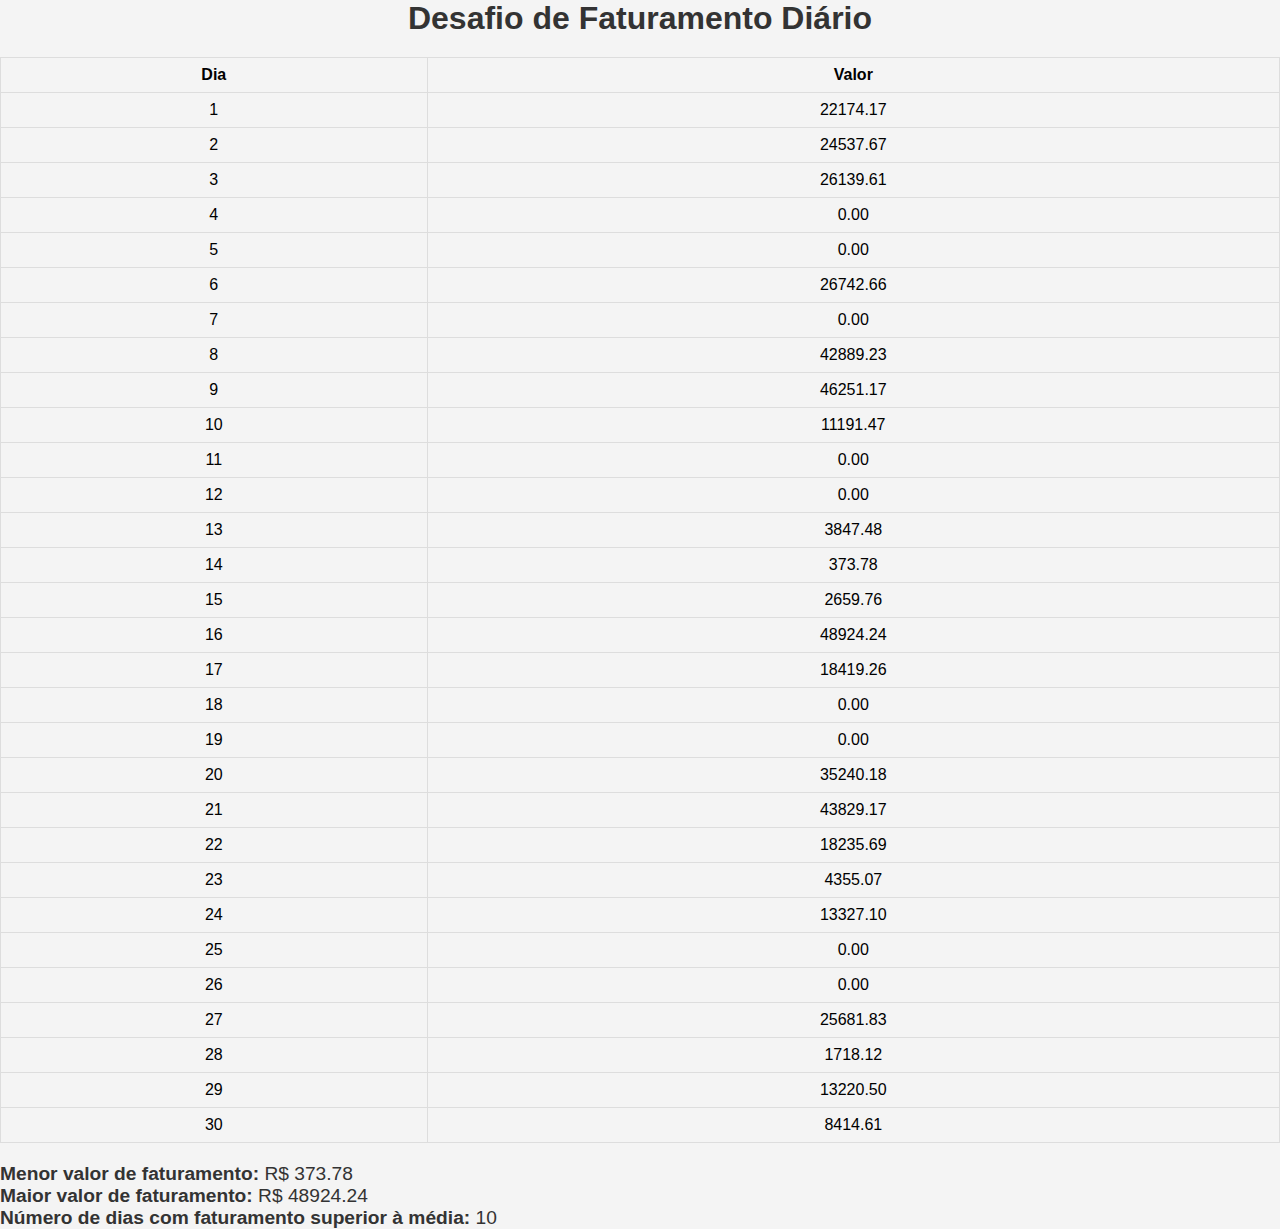
<file: Faturamento_diario/index.html>
<!DOCTYPE html>
<html lang="pt-br">

<head>
    <meta charset="UTF-8">
    <meta name="viewport" content="width=device-width, initial-scale=1.0">
    <title>Desafio de Faturamento Diário</title>
    <link rel="stylesheet" href="styles.css">
</head>

<body>

    <h1>Desafio de Faturamento Diário</h1>

    <!-- Tabela para mostrar os dados-->
    <table id="tabelaFaturamento" border="1">
        <thead>
            <tr>
                <th>Dia</th>
                <th>Valor</th>
            </tr>
        </thead>
        <tbody>
          <!-- O Js vai inserir aqui -->
        </tbody>
    </table>

    <!-- Resultado esperado -->
    <div id="resultados">
        <p><strong>Menor valor de faturamento:</strong> <span id="menorFaturamento"></span></p>
        <p><strong>Maior valor de faturamento:</strong> <span id="maiorFaturamento"></span></p>
        <p><strong>Número de dias com faturamento superior à média:</strong> <span id="diasAcimaDaMedia"></span></p>
    </div>

    <!-- Link documento js -->
    <script src="./script.js"></script>

</body>

</html>
</file>
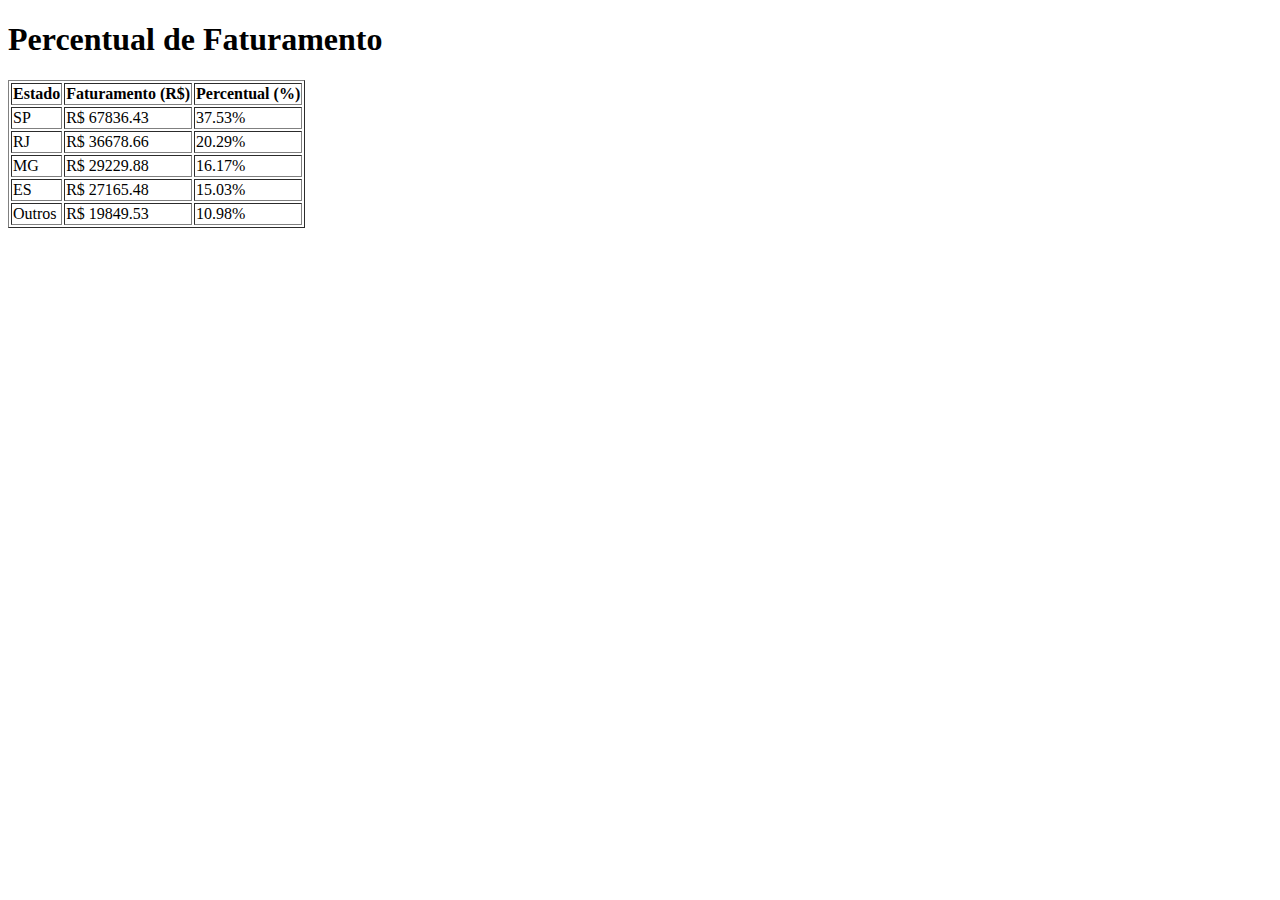
<file: percentual_estado/index.html>
<!DOCTYPE html>
<html lang="pt-br">

<head>
    <meta charset="UTF-8">
    <meta name="viewport" content="width=device-width, initial-scale=1.0">
    <title>Desafio Target Sistemas Percentual de Faturamento</title>
</head>

<body>
    <h1>Percentual de Faturamento</h1>
    <table border="1">
        <thead>
            <tr>
                <th>Estado</th>
                <th>Faturamento (R$)</th>
                <th>Percentual (%)</th>
            </tr>
        </thead>
        <tbody id="tabela-faturamento"></tbody>
    </table>
    <script src="./script.js"></script>
</body>

</html>
</file>
<file: Faturamento_diario/styles.css>
*{
    margin: 0;
    padding: 0;
    box-sizing: border-box;
}

body {
    font-family: Arial, sans-serif;
    background-color: #f4f4f4;
}

h1 {
    text-align: center;
    color: #333;
}

table {
    width: 100%;
    border-collapse: collapse;
    margin-top: 20px;
}

table th, table td {
    padding: 8px;
    text-align: center;
    border: 1px solid #ddd;
}

#resultados {
    margin-top: 20px;
    font-size: 1.2em;
    color: #333;
}
</file>
